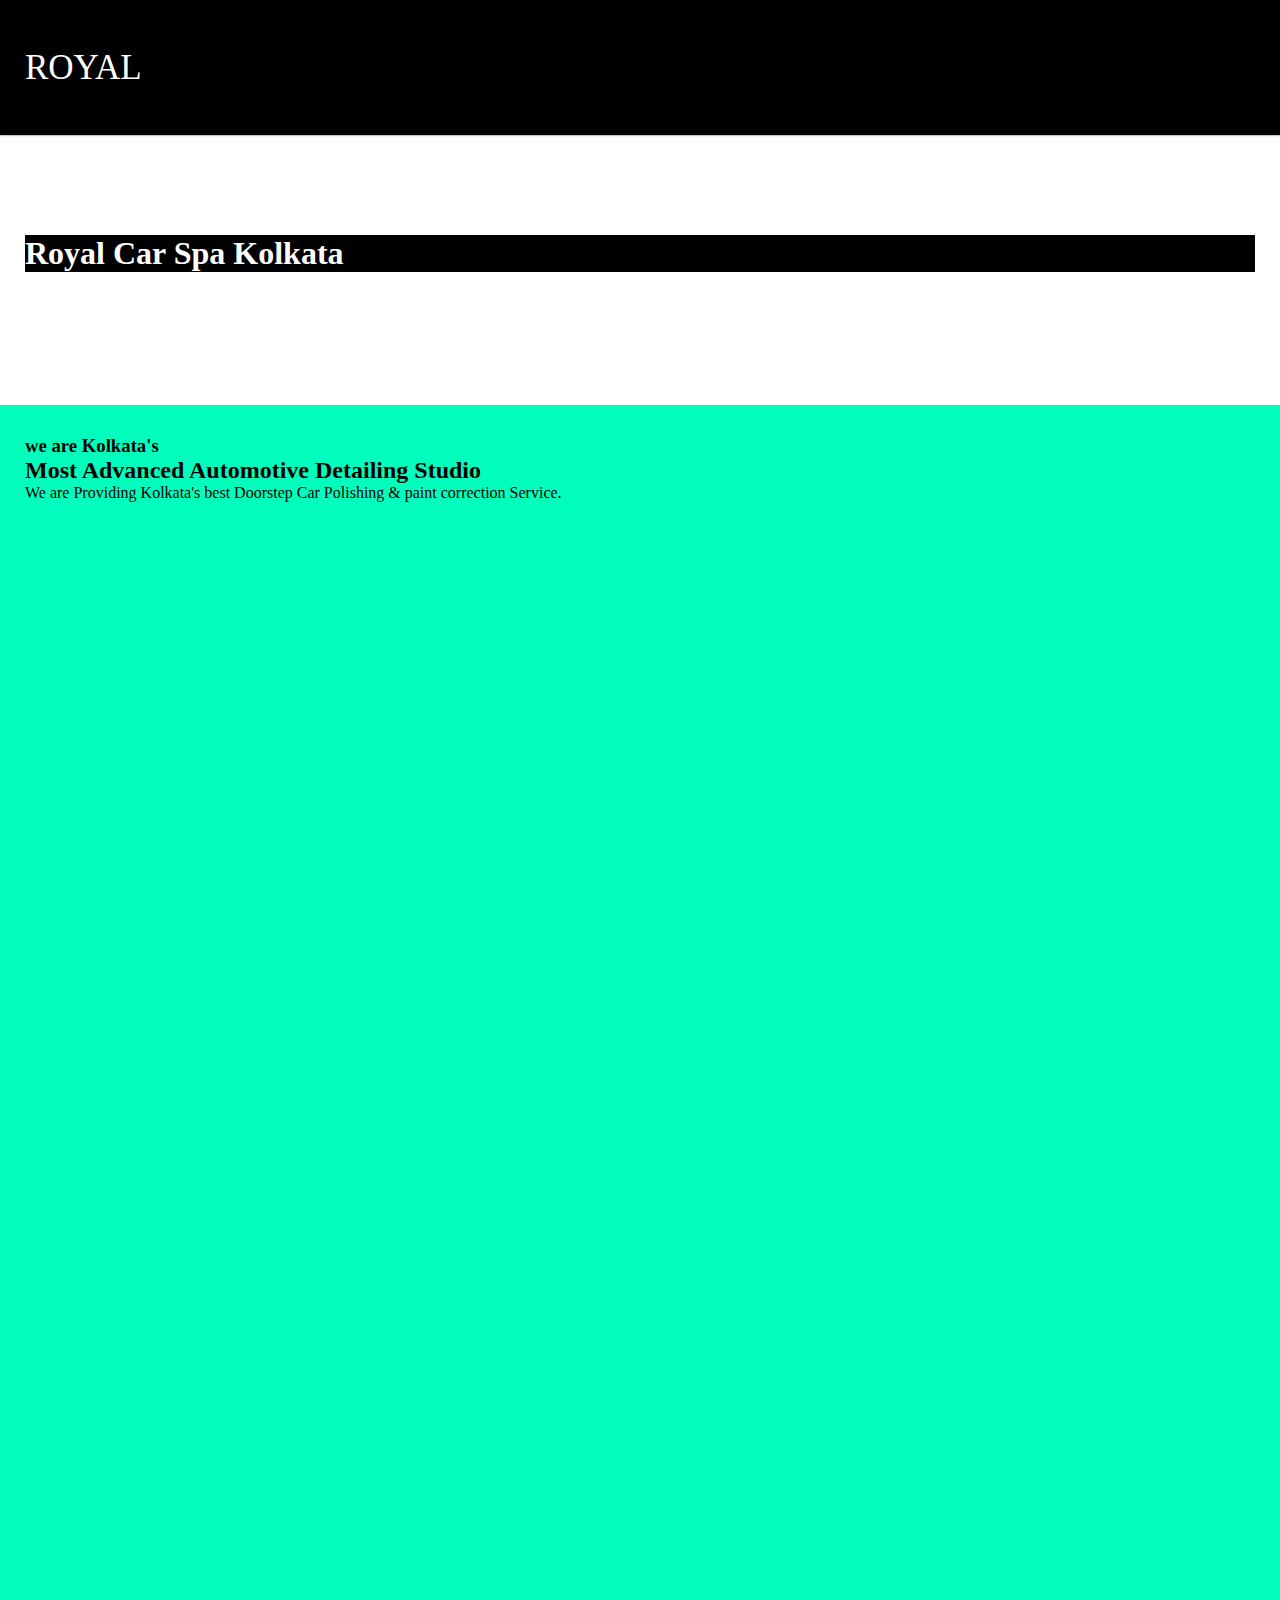
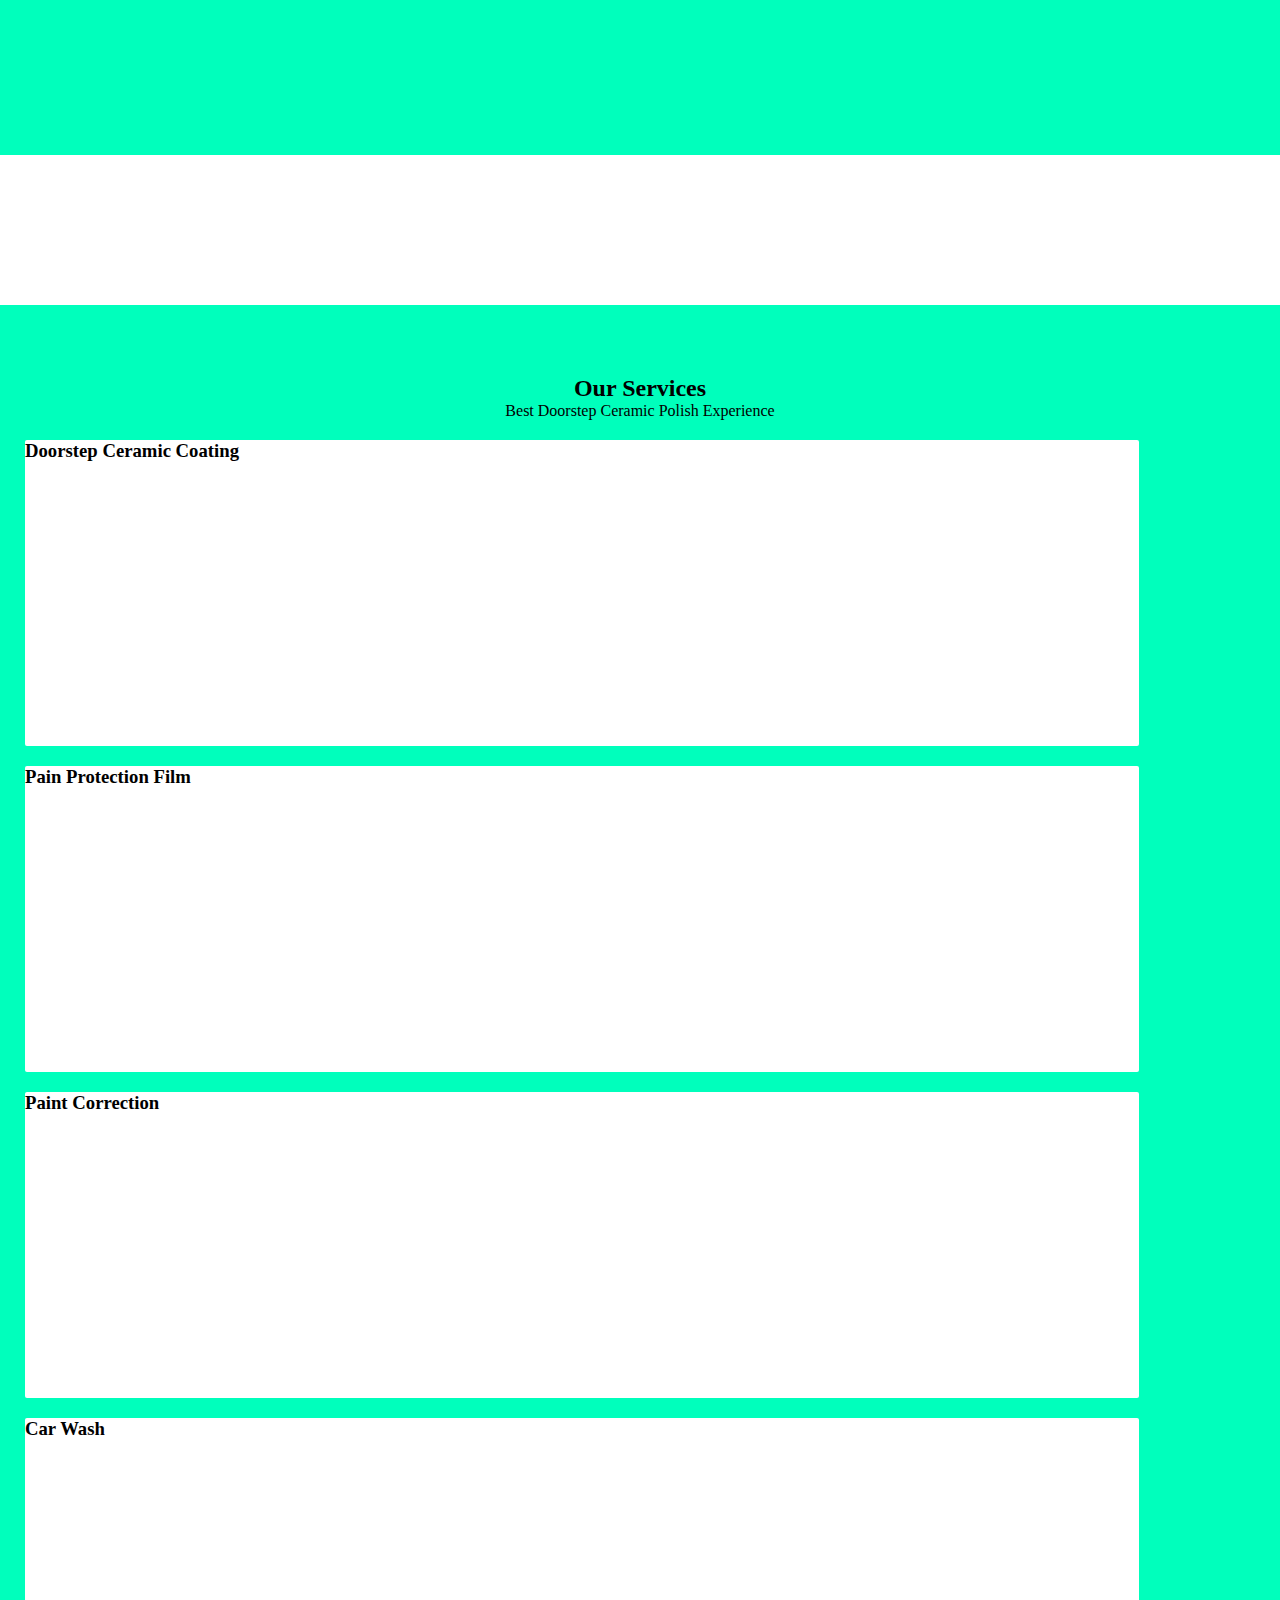
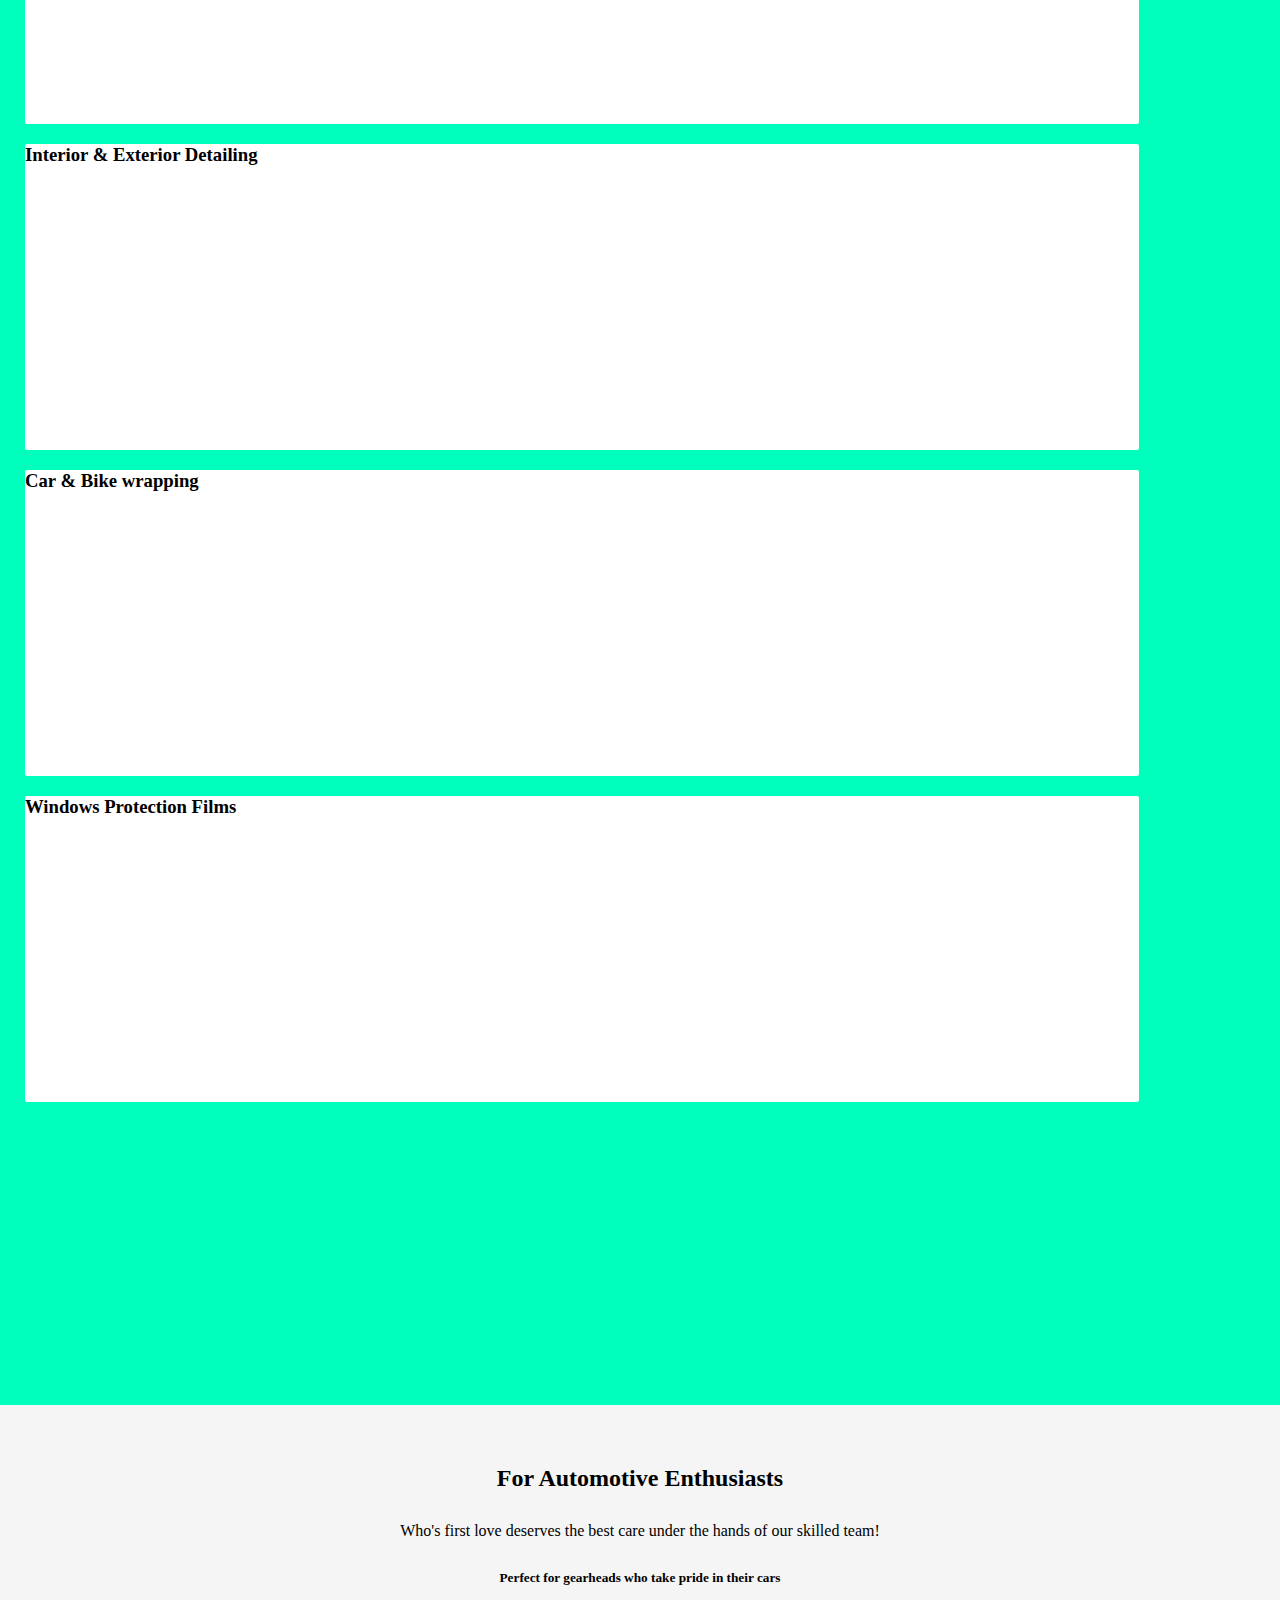
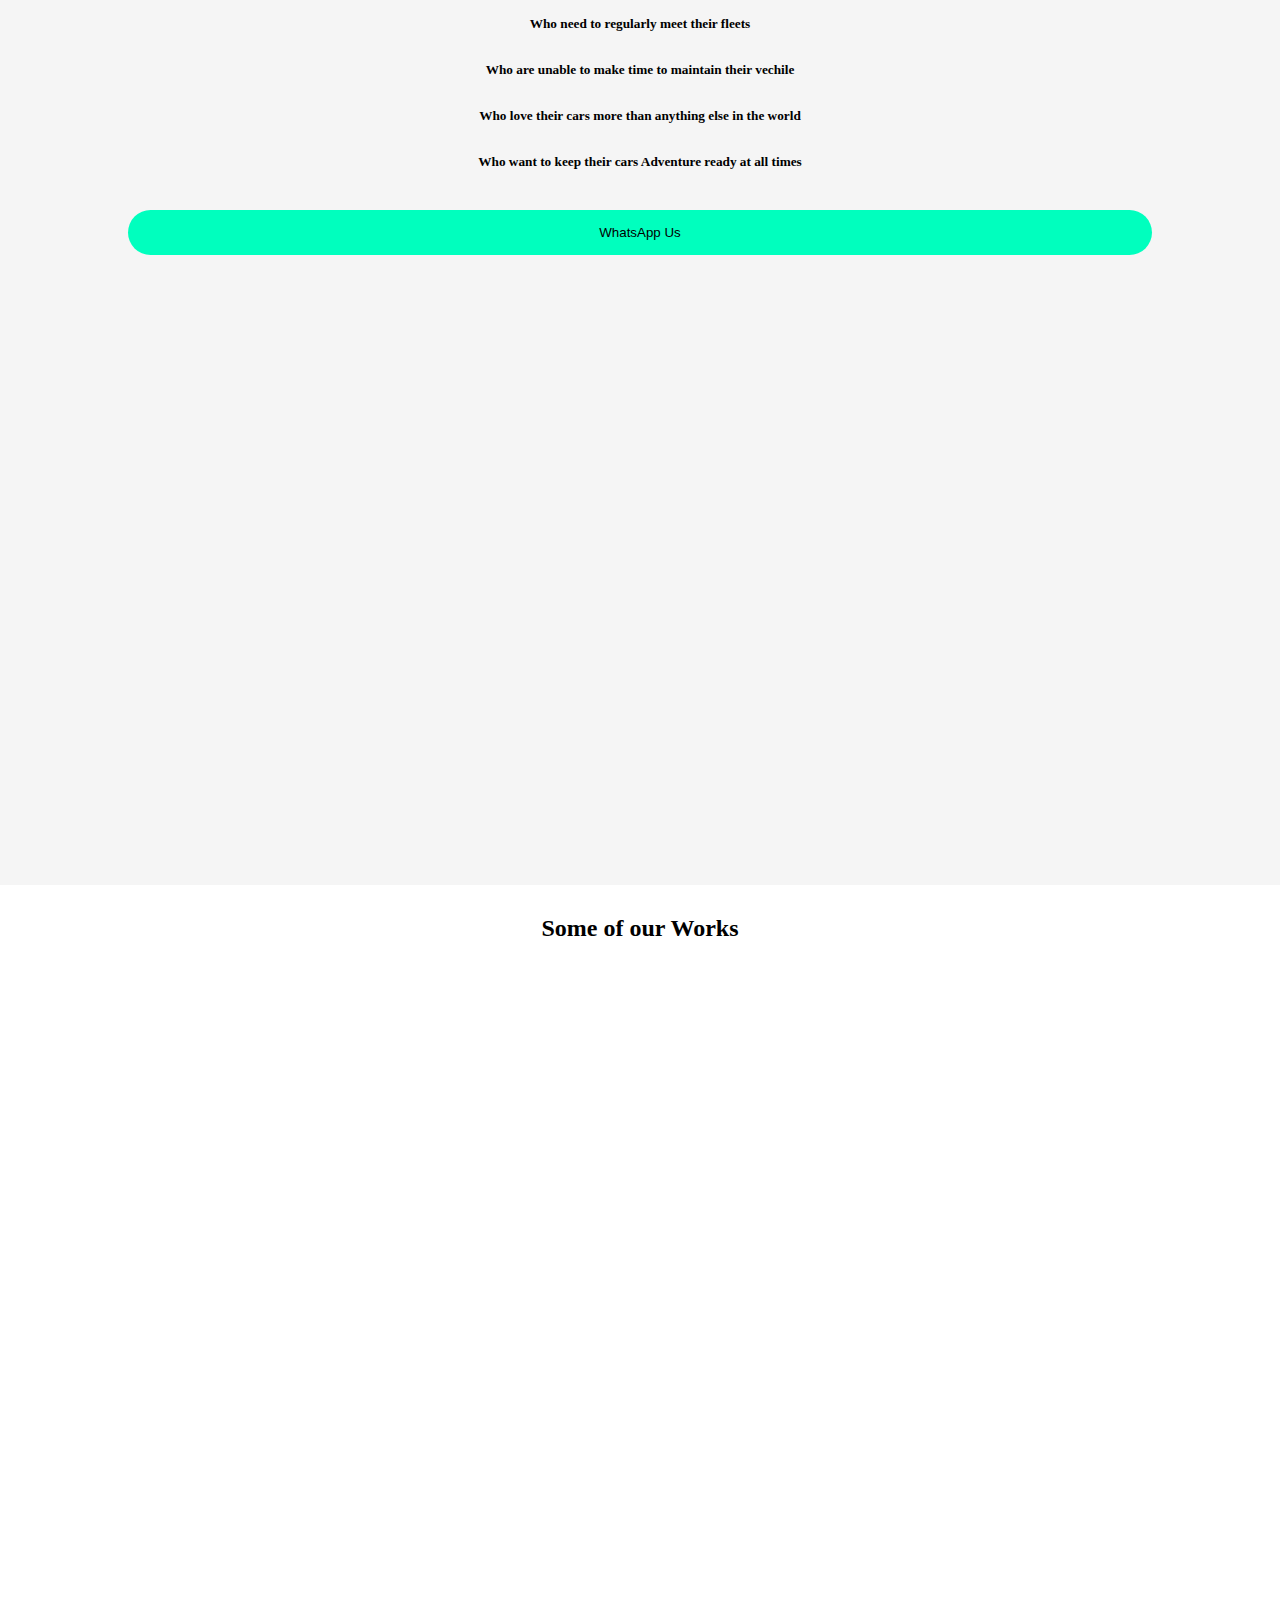
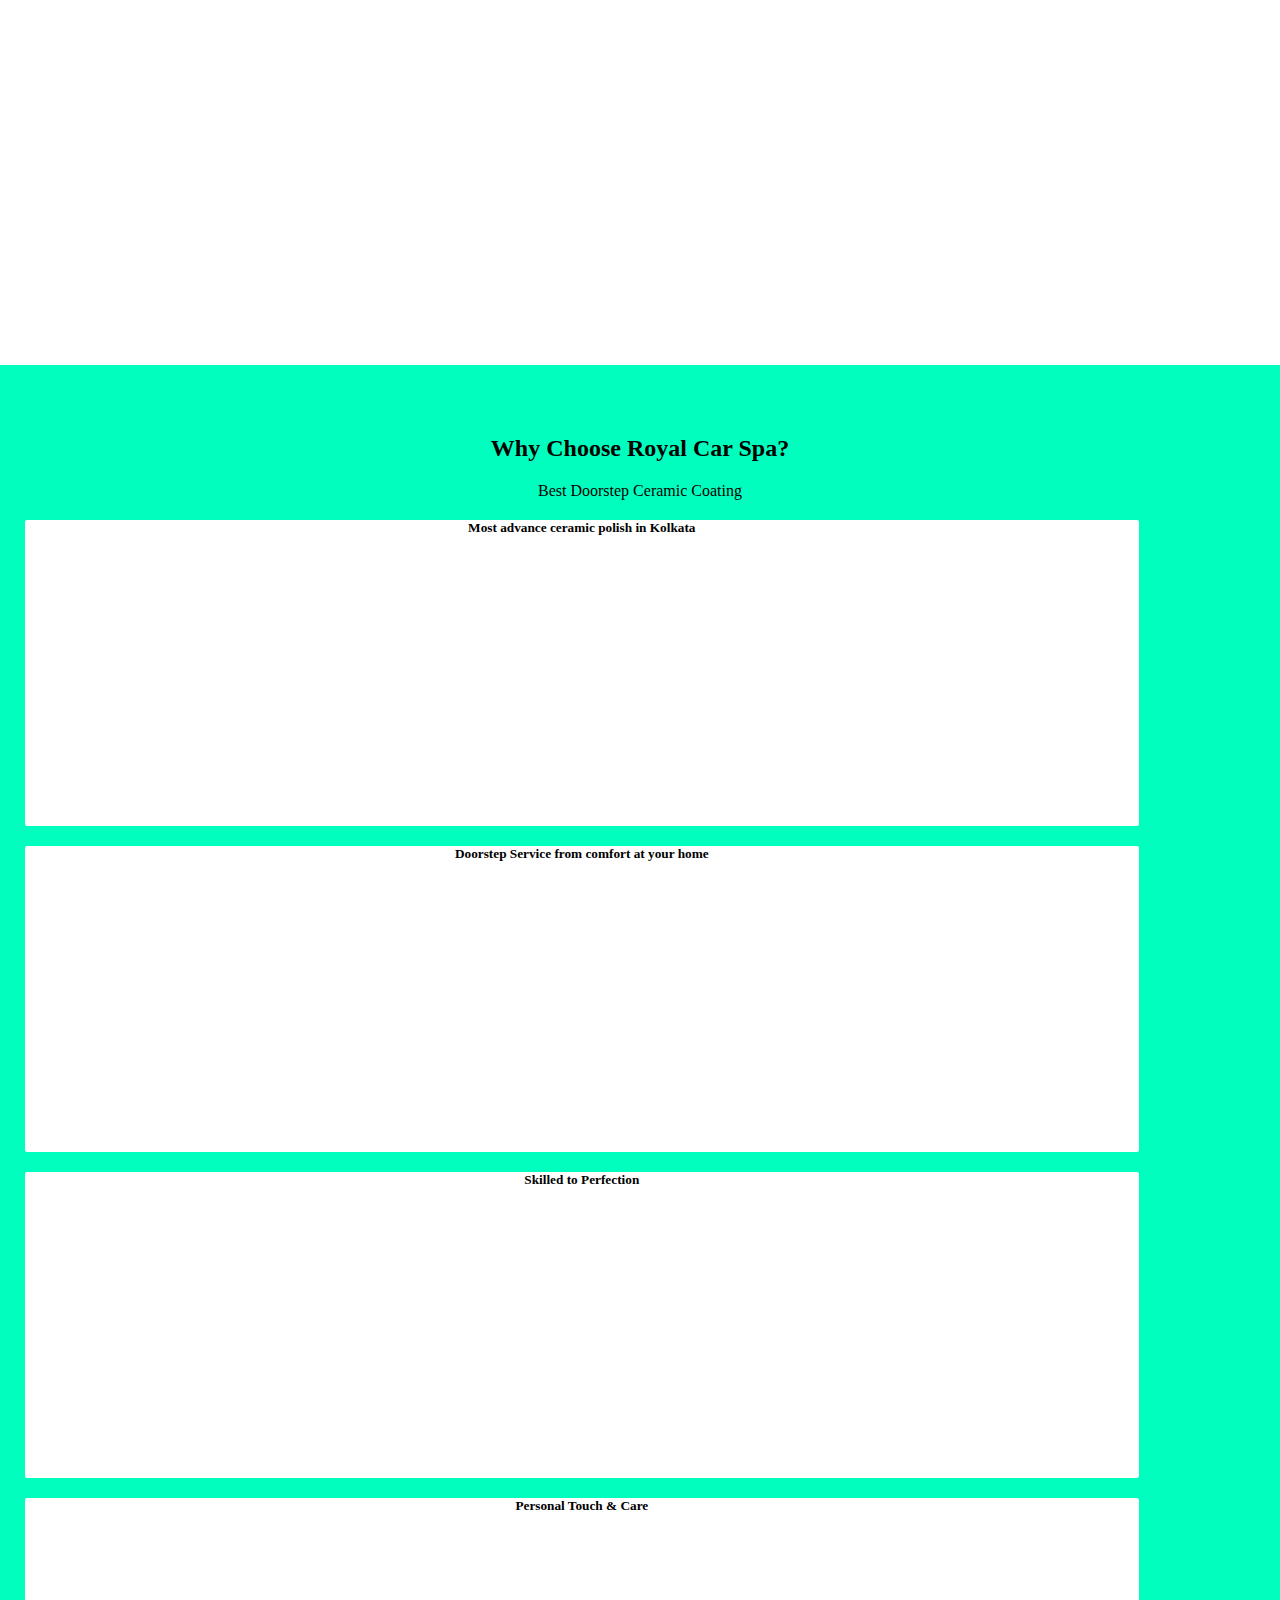
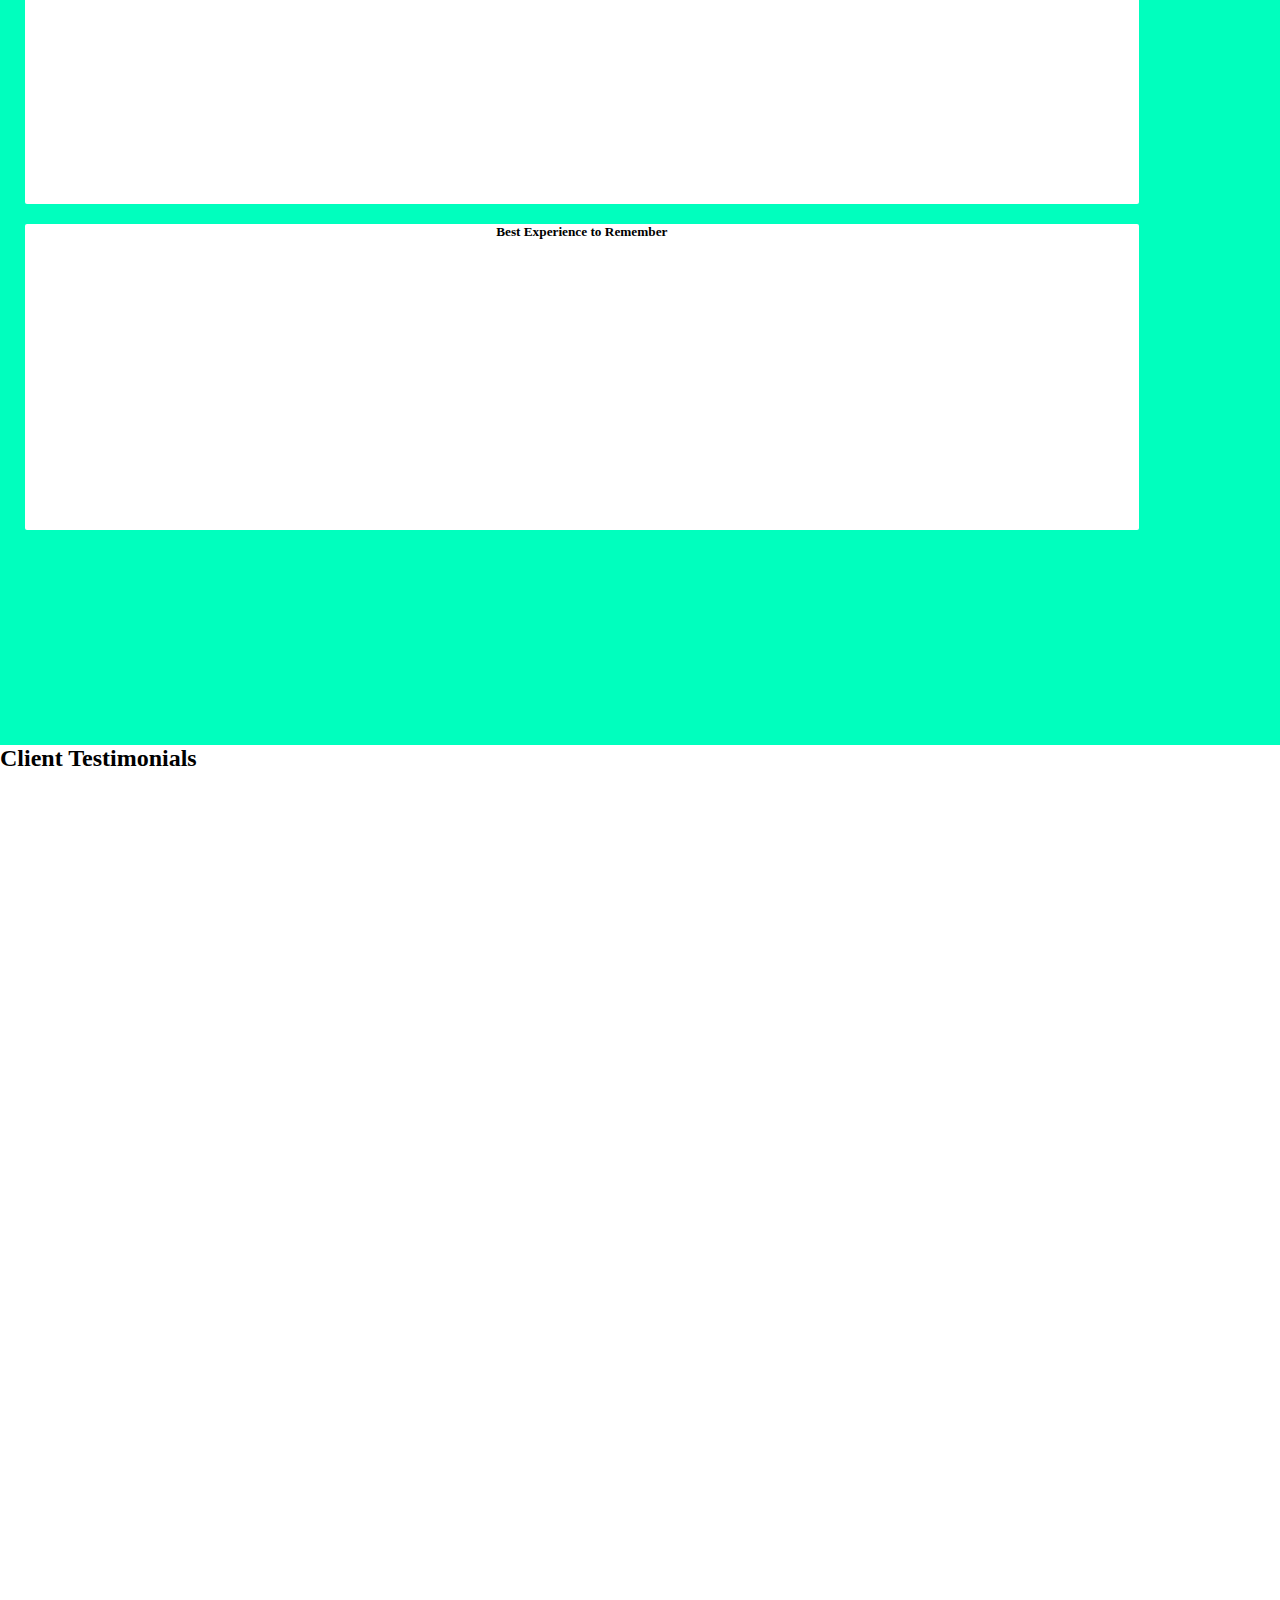
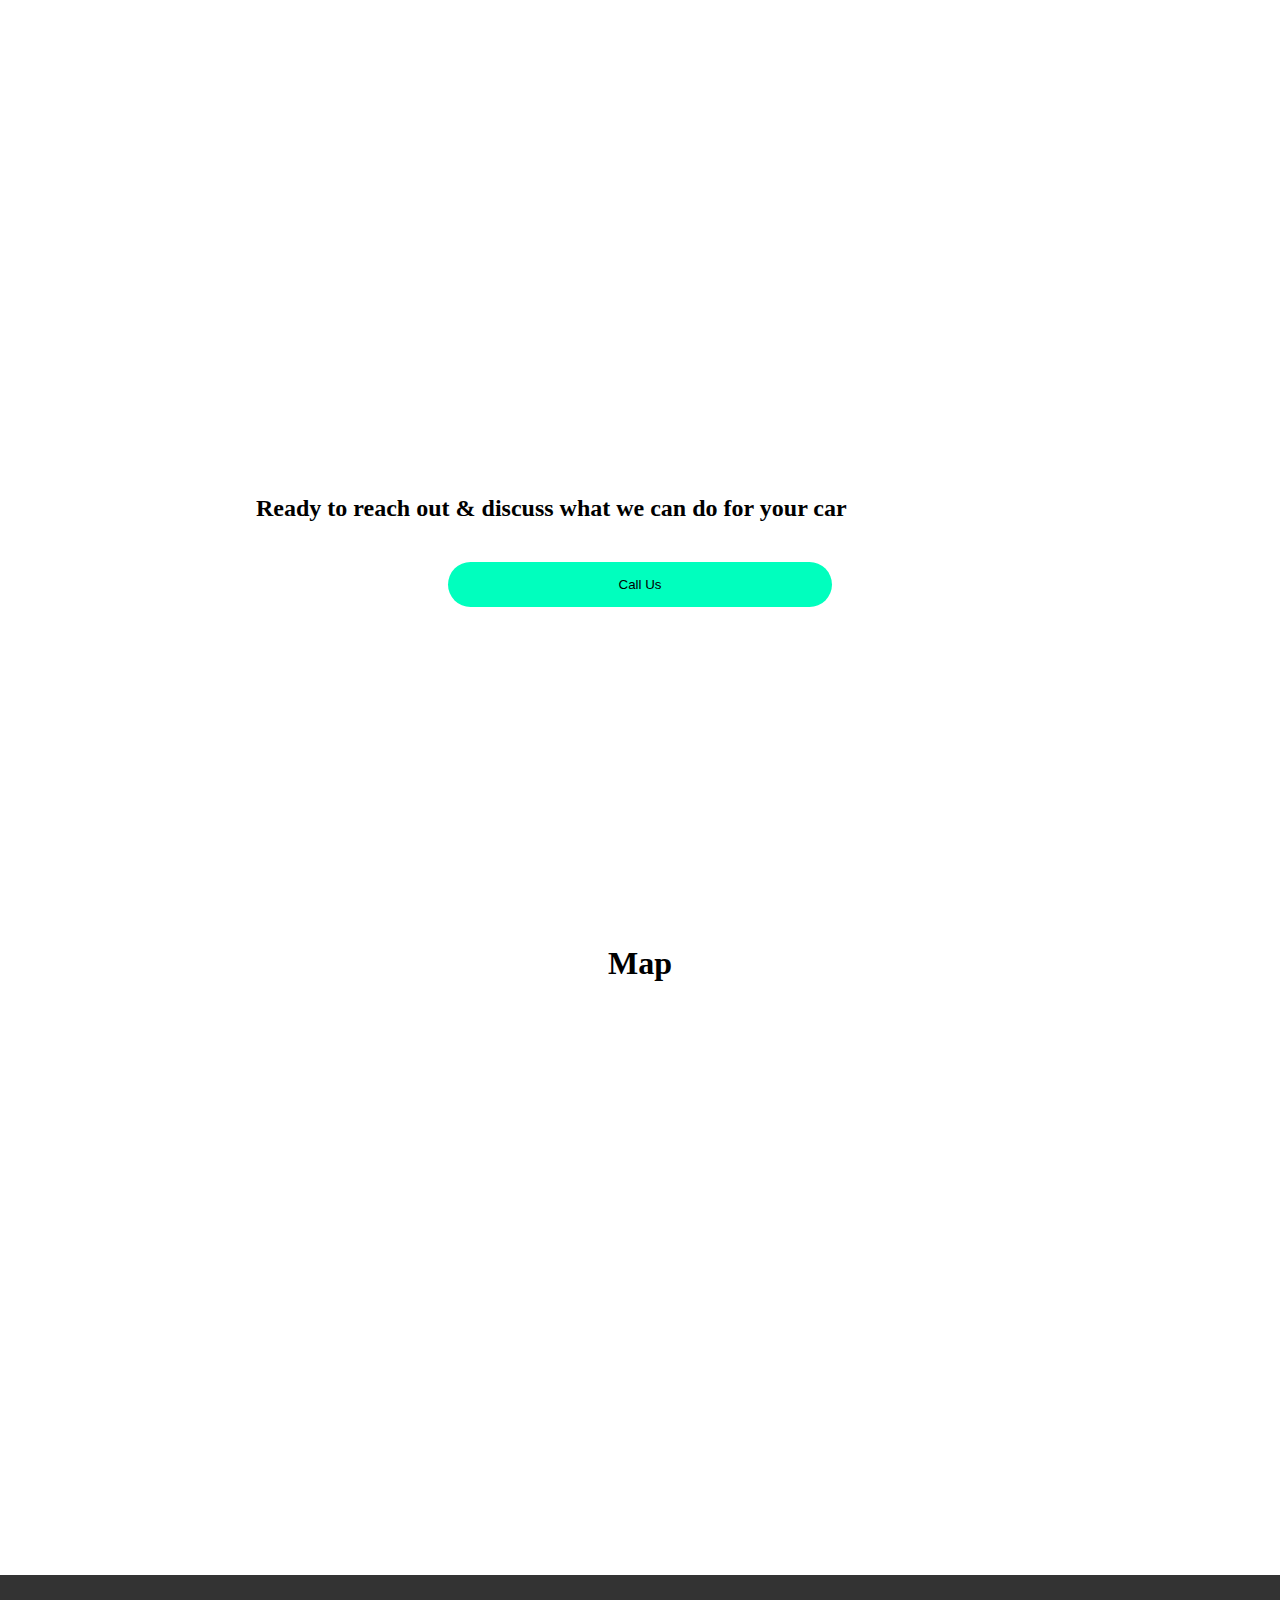
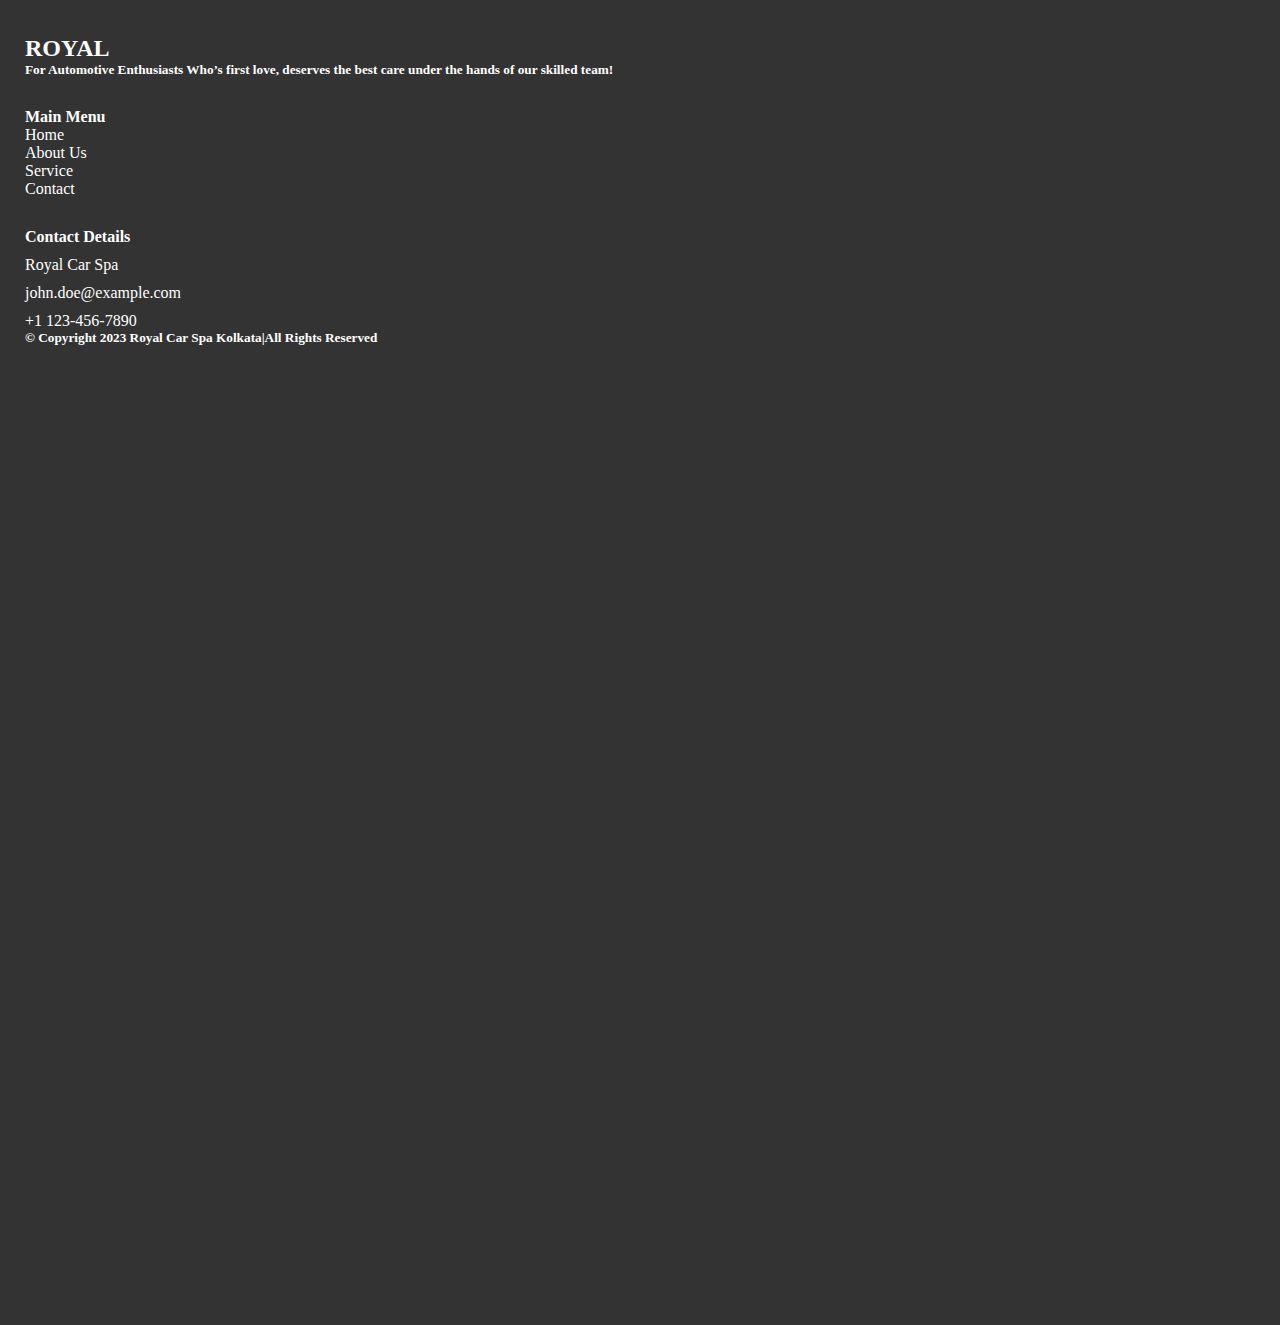
<file: index.html>
<DOCTYPE html>
<html lang="en">
<head>
    <meta charset="UTF-8">
    <meta name="viewport" content="width=device-width, initial-scale=1.0">
    <title>Royal Car Spa Kolkata</title>

   <link rel="stylesheet" href="https://cdnjs.cloudflare.com/ajax/libs/font-awesome/6.5.1/css/all.min.css" integrity="sha512-DTOQO9RWCH3ppGqcWaEA1BIZOC6xxalwEsw9c2QQeAIftl+Vegovlnee1c9QX4TctnWMn13TZye+giMm8e2LwA==" crossorigin="anonymous" referrerpolicy="no-referrer" />
    <link rel="stylesheet" href="style.css">

    
    <script src="script.js"></script>
</head>
<body>

  <header>
    <div class="logo">ROYAL</div>
    <div class="menu">
      <i class="fa-solid fa-bars"></i>
    </div>
  </header>

  <div class="hero">
    <h1>Royal Car Spa Kolkata</h1>
  </div>
  <div class="form">
    <h3>we are Kolkata's</h3>
      <h2>Most Advanced Automotive Detailing Studio</h2>
      <p> We are Providing Kolkata's best  Doorstep Car Polishing & paint correction Service. 
  </div>
    <div class="vid">
      <video autoplay muted loop src=""></video>
    </div>
    <div class="service">
      <h2> Our Services</h2>
      <p>Best Doorstep Ceramic Polish Experience</p>
      <div class="box">
        <h3>Doorstep Ceramic Coating</h3>
      </div>
      <div class="box">
        <h3>Pain Protection Film</h3>
      </div>
      <div class="box">
        <h3>Paint Correction</h3>
      </div>
      <div class="box">
        <h3>Car Wash</h3>
      </div>
      <div class="box">
        <h3>Interior & Exterior Detailing</h3>
      </div>
      <div class="box">
        <h3>Car & Bike wrapping</h3>
      </div>
      <div class="box">
        <h3>Windows Protection Films</h3>
      </div>
    </div>
    
    <div class="enthu">
      <h2>For Automotive Enthusiasts</h2>
      <p>Who's first love deserves the best care under the hands of our skilled team!</p>
        <h5>Perfect for gearheads who take pride in their cars</h5>
        <h5>Who need to regularly meet their fleets</h5>
        <h5>Who are unable to make time to maintain their vechile</h5>
        <h5>Who love their cars more than anything else in the world</h5>
        <h5>Who want to keep their cars Adventure ready at all times</h5>
          <button id="btn3">WhatsApp Us</button>
    </div>
        <div class="work">
          <h2>Some of our Works</h2>
        </div>
        <div class="why">
          <h2>Why Choose Royal Car Spa?</h2>
          <p>Best Doorstep Ceramic Coating</p>
          <div class="box">
            <h5>Most advance ceramic polish in Kolkata</h5>
            
          </div>
          <div class="box">
            <h5>Doorstep Service from comfort at your home</h5>
          </div>
          <div class="box">
            <h5>Skilled to Perfection</h5>
          </div>
          <div class="box">
            <h5>Personal Touch & Care</h5>
          </div>
          <div class="box">
            <h5>Best Experience to Remember</h5>
          </div>
          
        </div>
        
        <div class="test">
          <h2>Client Testimonials</h2>
        </div>
        <div class="cta">
          <h2>Ready to reach out & discuss what we can do for your car</h2>
          <button id="btn4">Call Us</button>
        </div>
        <div class="map">
          <h1>Map</h1>
        </div>
        <footer>
          <h2>ROYAL</h2>
          <h5>For Automotive Enthusiasts
Who’s first love, deserves the best care under the hands of our skilled team!</h5>
          <div class="mn">  <h4>Main Menu</h4>
          <ul>
            <li>Home</li>
            <li>About Us</li>
            <li>Service</li>
            <li>Contact</li>
          </ul>
          </div>
          <div class="con">
            <h4>Contact Details</h4>
            <p> Royal Car Spa</p>
    <p> john.doe@example.com</p>
    <p> +1 123-456-7890</p>
          </div>
          <div class="social">
            
          </div>
          <h5>© Copyright 2023 Royal Car Spa Kolkata|All Rights Reserved</h5>
        </footer>
</body>
</html>
</file>
<file: style.css>
*{
  margin:0;
  padding:0;
  box-sizing: border-box;
}
html,
body{
  margin:0;
  padding:0;
}
header{
  position:relative;
  top:0;
  display:flex;
  align-items: center;
  justify-content:space-between;
  width:100%;
  height:15vh;
  padding: 0 25px;
  font-size:35px;
  box-shadow: 0px 0px 2px 0px rgba(255,0,0.6);
  color:white;
  background-color:black;
  
}
.hero{
  height:30vh;
  width:100%;
  backgroud-color:#000000;
  padding: 100px 25px;
}
.hero h1{
  background-color: black;
  color:white;
}
.form{
  padding-left:25px;
  padding-top: 30px;
  background-color:#00FFBC;
  height:150vh;
  width:100%;
}
.service{
  height:300vh;
  width:100%;
  background-color: #00FFBC;
  text-align: center;
  padding-top: 70px;
}
.service .box{
  background-color: white;
  height:34vh;
  width:87%;
  margin-top: 20px;
  margin-left: 25px;
  border-radius: 2px;
}
.service .box h3{
  position:absolute;
  
}
.enthu{
  height: 120vh;
  width:100%;
  text-align: center;
  padding-top: 60px;
  background-color: whitesmoke;
}
.enthu h2{
  width:78%;
  margin:auto;
}
.enthu h5{
  width:70%;
  margin:auto;
  margin-top: 30px;
}
.enthu p{
  margin-top:30px;
}
.enthu #btn3{
  width:80%;
  height: 45px;
  margin-top: 40px;
  border-radius:25px;
  border:none;
  background-color: #00FFBE;
}
.work{
  height:120vh;
  width:100%;
  text-align: center;
  padding-top:30px;
}
.why{
  height:220vh;
  width:100%;
  background-color: #00FFBE;
  text-align:center;
  padding-top: 70px;
}
.why h2{
  margin-bottom: 20px;
}
.why .box{
  background-color: white;
  height:34vh;
  width:87%;
  margin-top: 20px;
  margin-left: 25px;
  border-radius: 2px;
}
.test{
  height:150vh;
  width:100%;
}

.cta{
  height:50vh;
  width:100%;
  text-align: crnter;
}
.cta h2{
  margin-top:50px;
  width:60%;
  margin:auto;
}
.cta #btn4{
  width:30%;
  height: 45px;
  margin-top: 40px;
  border-radius:25px;
  border:none;
  background-color: #00FFBE;
  margin-left:50%;
  transform:translateX(-50%)
}
.map{
  text-align: center;
  height:70vh;
  width:100%;
}
footer {
  height:150vh;
  background-color: #333;
  color: white;
  padding: 10px 25px;
  bottom: 0;
  width: 100%;
  margin-bottom: 0;
  padding-bottom:0;
}
footer h2{
  margin-top:50px;
}
footer p{
  padding-top:10px;
}
footer .mn{
  padding-top: 30px;
  padding-bottom: 30px;
  
}
footer .mn ul{
  list-style:none;
}
footer.con{
  padding:100px 25px;
}
footer h6{
  margin-bottom: 0;
}
</file>
